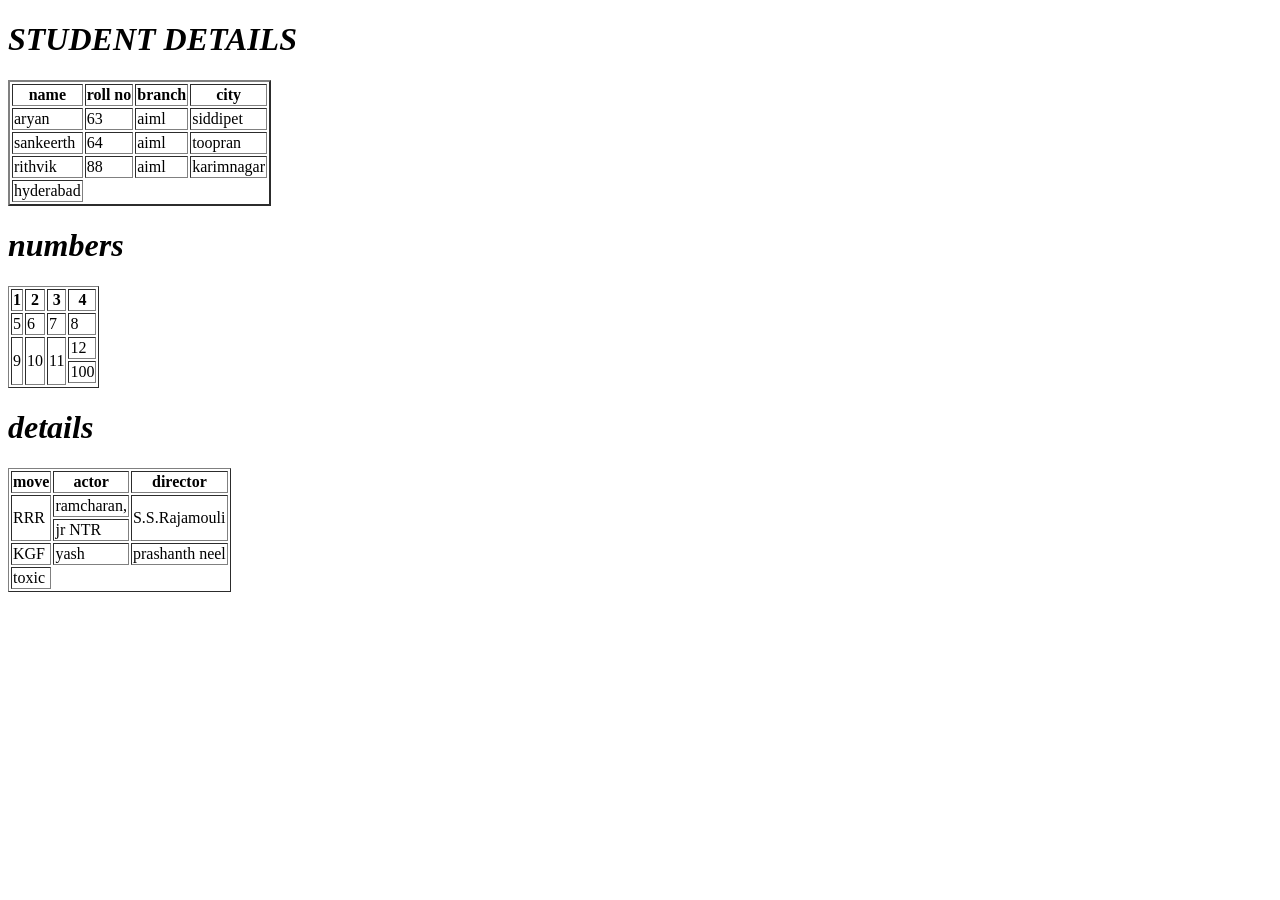
<file: html/day3.html>
<!DOCTYPE html>
<html lang="en">
<head>
    <meta charset="UTF-8">
    <meta name="viewport" content="width=device-width, initial-scale=1.0">
    <title>TABLE</title>
</head>
<body>
    <table border="2">
    <h1><i>STUDENT DETAILS</i></h1> 
        <tr>
            <th>name </th>
            <th>roll no </th>
            <th>branch </th>
            <th>city</th>
        </tr>
        <tr>
            <td>aryan</td>
            <td>63</td>
            <td>aiml</td>
            <td>siddipet</td>
        </tr>
        </tr>
        <tr>
            <td>sankeerth</td>
            <td>64</td>
            <td>aiml</td>
            <td>toopran</td>
        </tr>
        <tr>
            <td>rithvik</td>
            <td>88</td>
            <td>aiml</td>
            <td>karimnagar</td>
        </tr>
    
            <td>hyderabad</td>

    </table>
</body>
</html>
<!DOCTYPE html>
<html lang="en">
<head>
    <meta charset="UTF-8">
    <meta name="viewport" content="width=device-width, initial-scale=1.0">
    <title>Document</title>
</head>
<body>
<table border="1">
    <h1><i>numbers</i></h1> 
        <tr>
            <th>1 </th>
            <th>2 </th>
            <th>3 </th>
            <th>4</th>
        </tr>
        <tr>
            <td>5</td>
            <td>6</td>
            <td>7</td>
            <td>8</td>
        </tr>
        </tr>
        <tr>
            <td rowspan="3">9</td>
            <td rowspan="3">10</td>
            <td rowspan="3">11</td>
            <td>12</td>
         </tr>
         <tr><td>100</td><tr>
            

    </table>
    <table border="1">
    <h1><i>details</i></h1>
    <tr>
        <th>move</th>
        <th>actor</th>
        <th>director</th>
    <tr>
        <td rowspan="2">RRR</td>
        <td>ramcharan,</td>
        <td rowspan="2">S.S.Rajamouli</td>
        <tr><td>jr NTR</td></tr>
     <tr><td>KGF</td>
        <td>yash</td>
        <td>prashanth neel</td>
        <tr><td>toxic</td></tr>  

</body>
</html>
</file>
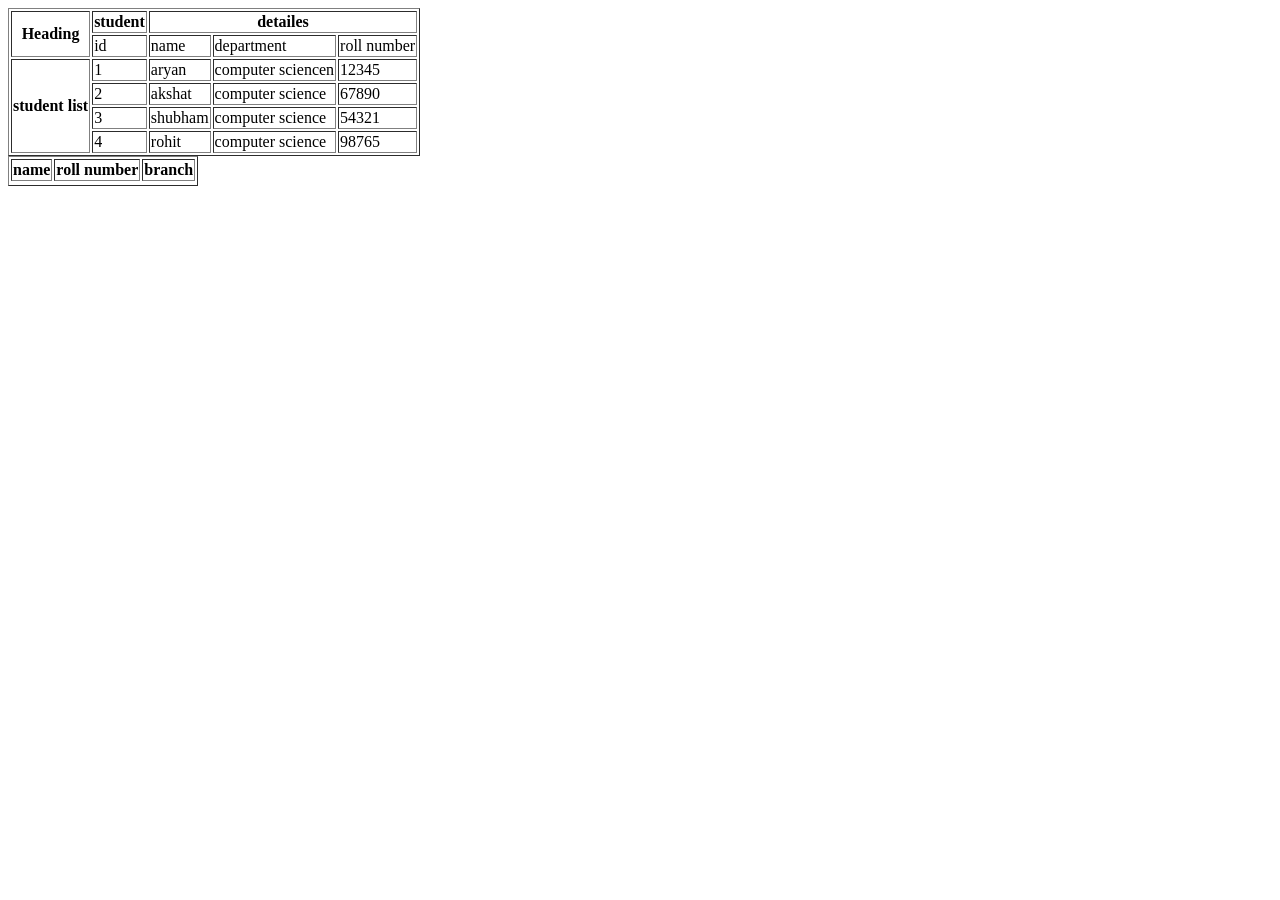
<file: html/DAY4.HTML>
<!DOCTYPE html>
<html lang="en">
<head>
    <meta charset="UTF-8">
    <meta name="viewport" content="width=device-width, initial-scale=1.0">
    <title>Document</title>
</head>
<body>
    <table border="1">
        <tr>
            <th rowspan="2">Heading</th>
            <th>student</th>
            <th colspan="3">detailes</th>
        </tr>
        <td>id</td>
        <td>name</td>
        <td>department</td>
        <td>roll number</td>
        <tr>
          <th rowspan="4">student list</th>
           <td>1</td>
           <td>aryan</td>
              <td>computer sciencen</td>
             <td>12345</td>
             <tr>
                <td>2</td>
                <td>akshat</td>
                <td>computer science</td>
                <td>67890</td>
             <tr>
                <td>3</td>
                <td>shubham</td>
                <td>computer science</td>
                <td>54321</td>
                <tr>
                    <td>4</td>
                    <td>rohit</td>
                    <td>computer science</td>
                    <td>98765</td></tr>

            
            
        </tr>
    </table>
    <table border="1">
        <tr>
            <th colspan="2">name</th>
            <th>roll number</th>
            <th>branch</th> 
        </tr>
        <tr></tr>
</body>
</html>
</file>
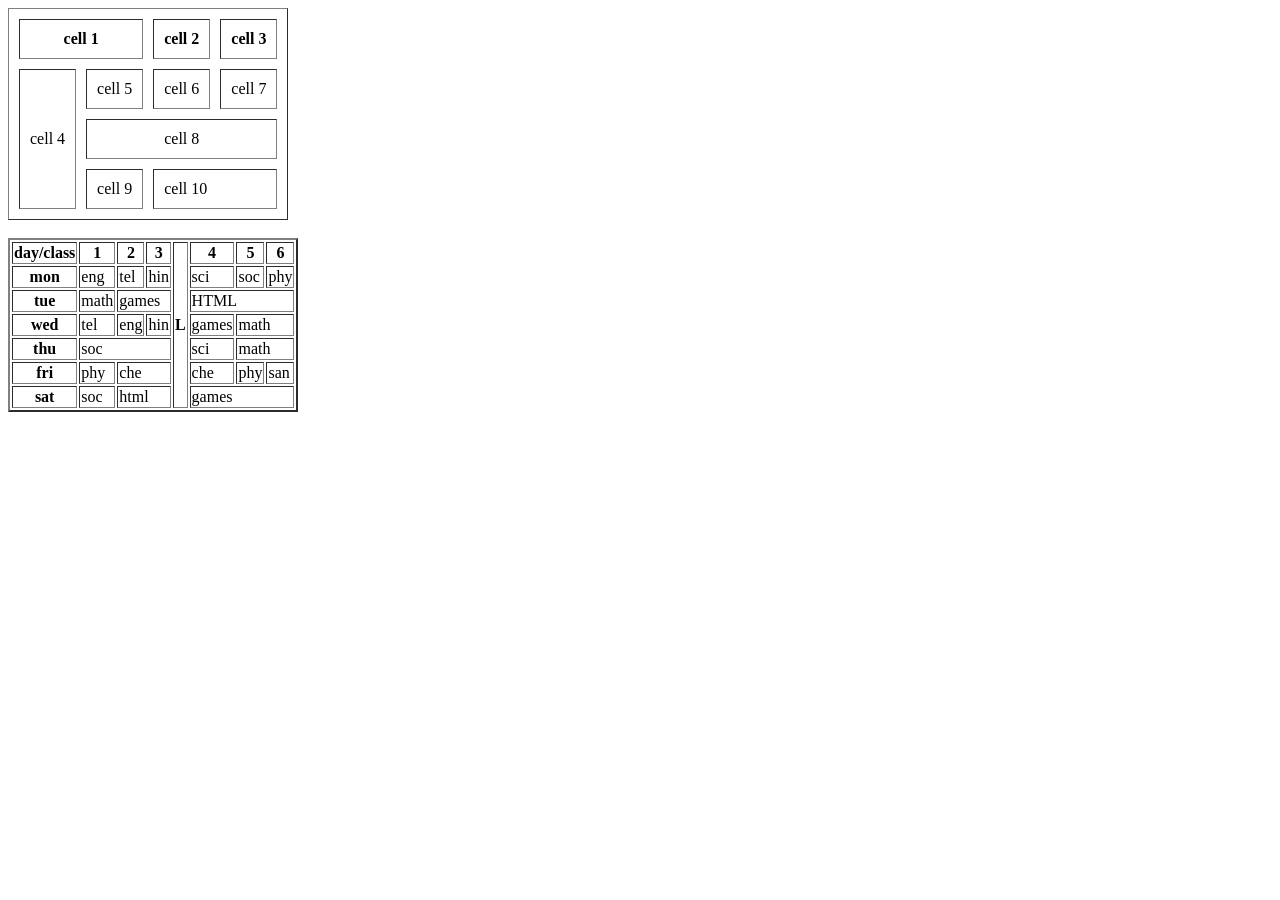
<file: html/day5.html>
<!DOCTYPE html>
<html lang="en">
<head>
    <meta charset="UTF-8">
    <meta name="viewport" content="width=device-width, initial-scale=1.0">
    <title>Document</title>
</head>
<body>
    <table border="1" cellspacing="10" cellpadding="10">
        <tr>
            <th colspan="2">cell 1</th>
            <th>cell 2</th>
            <th>cell 3</th>
        </tr>
        <tr>
            <td rowspan="3">cell 4</td>
            <td>cell 5</td>
            <td>cell 6</td>
            <td>cell 7</td>
            <tr>
                <td colspan="3" style="text-align: center;">cell 8</td>
            </tr>
            <tr>
                <td>cell 9</td>
                <td colspan="2">cell 10</td>



            </tr>
    </table><br>
                
            <table border="2">
                    <tr>
                        <th>day/class</th>
                        <th>1</th>
                        <th>2</th>
                        <th>3</th>
                        <th rowspan="7">L</th>
                        <th>4</th>
                        <th>5</th>
                        <th>6</th>
                    </tr>
                    <tr>
                        <th>mon</th>
                        <td>eng</td>
                        <td>tel</td>
                        <td>hin</td>
                        <td>sci</td>
                        <td>soc</td>
                        <td>phy</td>
                    </tr>
                    <tr>
                        <th>tue</th>
                        <td>math</td>
                        <td colspan="2">games</td>
                        <td colspan="3">HTML</td>
                    </tr>
                    <tr>
                        <th>wed</th>
                        <td>tel</td>
                        <td>eng</td>
                        <td>hin</td>
                        <td>games</td>
                        <td colspan="2">math</td>
                    </tr>
                    <tr>
                        <th>thu</th>
                        <td colspan="3">soc</td>
                        <td>sci</td>
                        <td colspan="2">math</td>
                    </tr>
                    <tr>
                        <th>fri</th>
                        <td>phy</td>
                        <td colspan="2">che</td>
                        <td>che</td>
                        <td>phy</td>
                        <td>san</td>
                    </tr>
                    <tr>
                        <th>sat</th>
                        <td>soc</td>
                        <td colspan="2">html</td>
                        <td colspan="3">games</td>
                    </tr>
                    </table><br>
                    <t
            
</body>
</html>
</file>
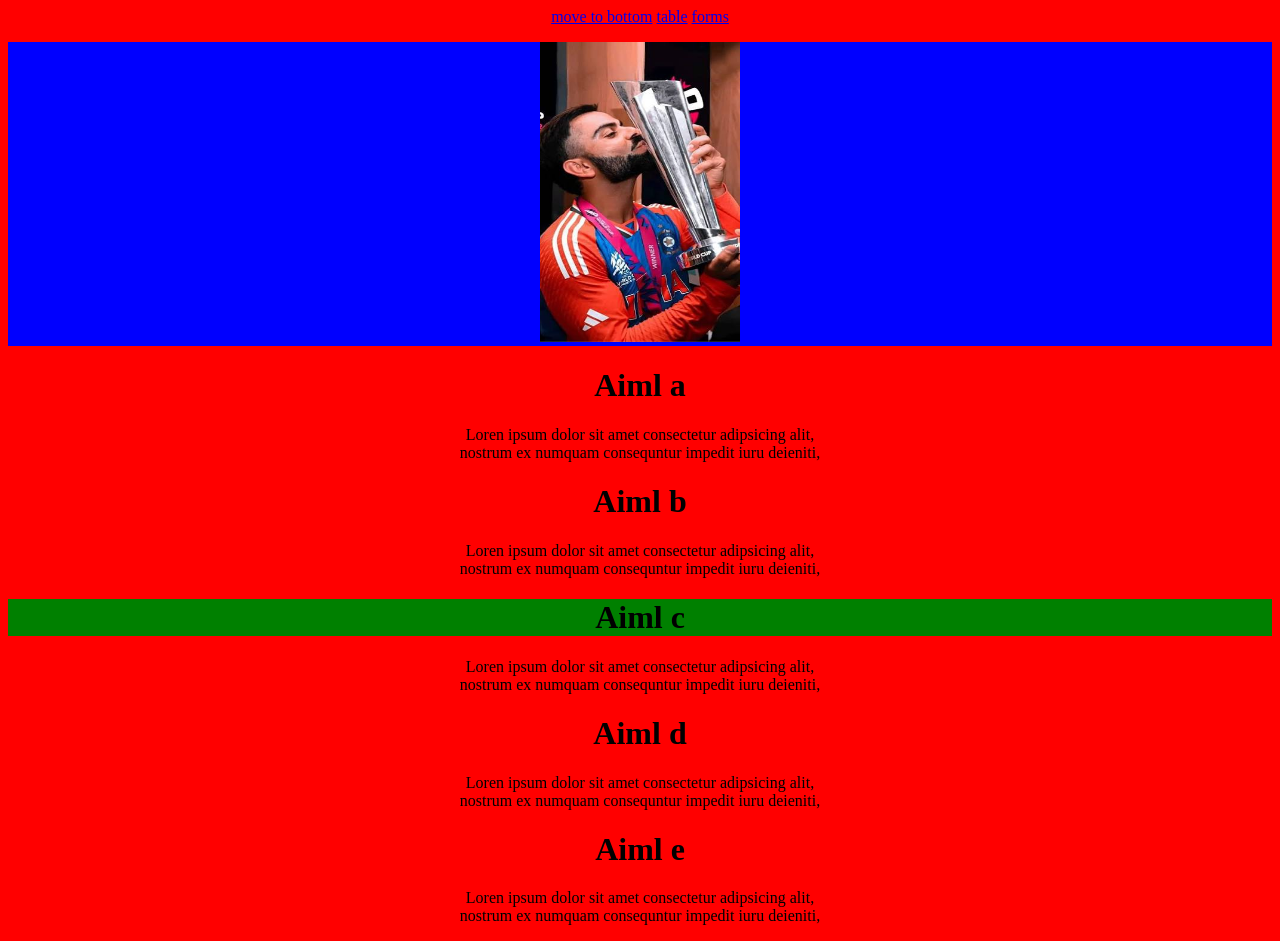
<file: html/day6.html>
<!DOCTYPE html>
<html lang="en">
<head>
    <meta charset="UTF-8">
    <meta name="viewport" content="width=device-width, initial-scale=1.0">
    <title>Document</title>
</head>
<body style="background-color:red; text-align:center;">
    <a href="day4.html">move to bottom</a>
    <a href="day5.html">table</a>
    <a href="day2.html">forms</a>
    <p><div style="background-color:blue; text-align:center">
     <img src="static/123.jpg" alt="VIRAT KOHLI" width="200
     " height="300"></div></p>
     
     <h1 sytle=text-align: center;>Aiml a</h1>
     <p sytle="text-align;centre;">Loren ipsum dolor sit amet consectetur adipsicing alit,<br>
        nostrum ex numquam consequntur impedit iuru deieniti,</p>
        <h1 sytle="text-align: center;">Aiml b</h1>
        <p sytle="text-align;centre;">Loren ipsum dolor sit amet consectetur adipsicing alit,<br>
            nostrum ex numquam consequntur impedit iuru deieniti,</p>
            <h1 style="background-color:green; text-align:center; ">Aiml c</h1>
            <p style="background-color:red; text-align:center; ">Loren ipsum dolor sit amet consectetur adipsicing alit,<br>
                nostrum ex numquam consequntur impedit iuru deieniti,</p>
                <h1 sytle="text-align: center;">Aiml d</h1>
                <p sytle="text-align;centre;">Loren ipsum dolor sit amet consectetur adipsicing alit,<br>
                    nostrum ex numquam consequntur impedit iuru deieniti,</p>
                    <h1 sytle="text-align: center;">Aiml e</h1>
                    <p sytle="text-align;centre;">Loren ipsum dolor sit amet consectetur adipsicing alit,<br>
                        nostrum ex numquam consequntur impedit iuru deieniti,</p>
     
</body>
</html>
</file>
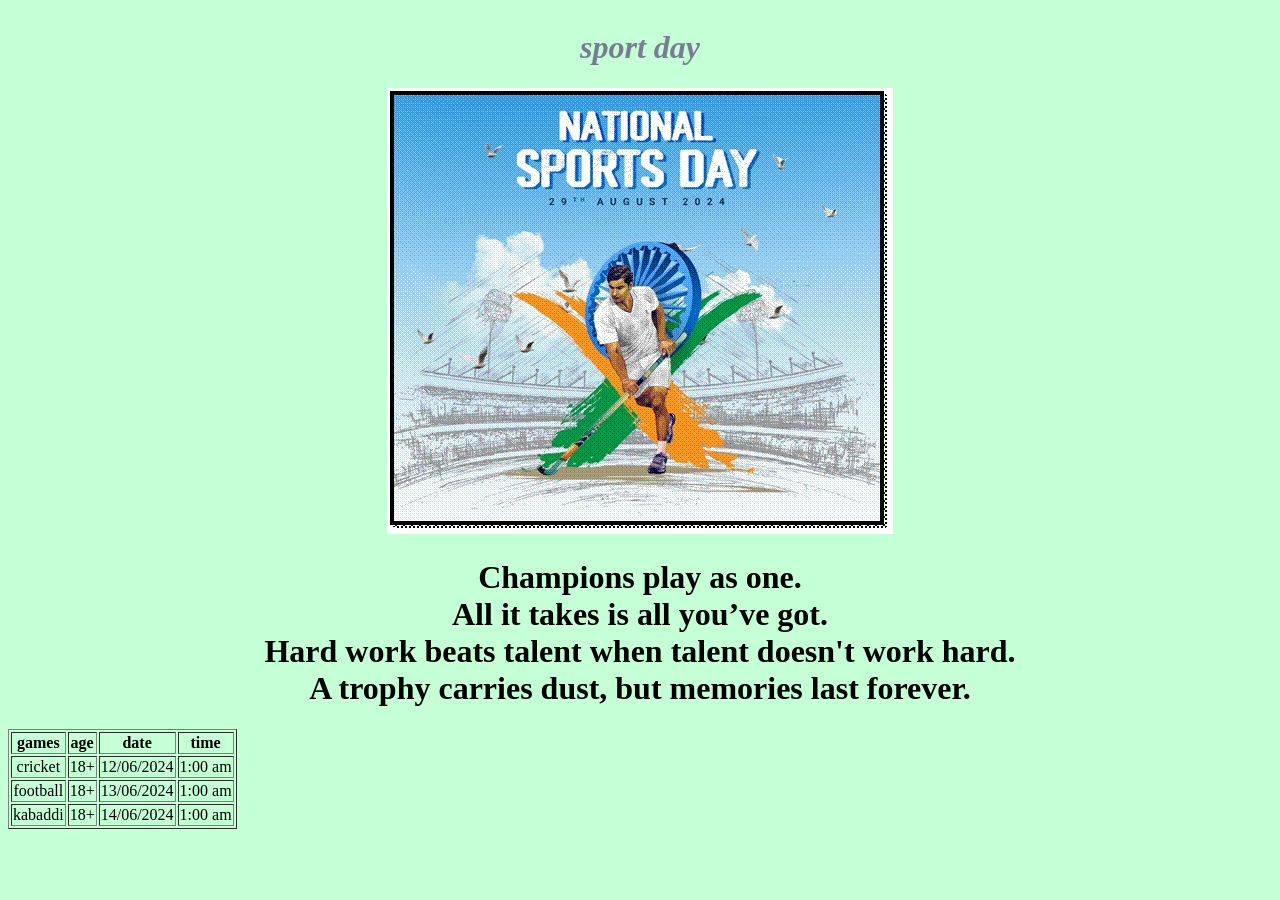
<file: html/day7.html>
<!DOCTYPE html>
<html lang="en">
<head>
    <meta charset="UTF-8">
    <meta name="viewport" content="width=device-width, initial-scale=1.0">
    <title>Document</title>
</head>
<body style="background-color: rgb(196, 255, 213);text-align:center ;">
    <table></table>
    <tr style="background-color: brown; text-align: center;">
        <h1><i style="color: rgb(120, 124, 149);">sport day</i></h1>
        <img src="image002UOZ1.jpg" alt="" srcset="">
        <h1>Champions play as one.<br>All it takes is all you’ve got.<br>Hard work beats talent when talent doesn't work hard.<br>A trophy carries dust, but memories last forever.</h1>
        <table border="1" style="text-align: center;">
            <tr>
                <th>games</th>
                <th>age</th>
                <th>date</th>
                <th>time</th>
                
            </tr>
            <tr>
                <td>cricket</td>
                <td>18+</td>
                <td>12/06/2024</td>
                <td>1:00 am </td>
                <tr>
                    <td>football</td>
                    <td>18+</td>
                    <td>13/06/2024</td>
                    <td>1:00 am</td>
                <tr>
                    <td>kabaddi</td>
                    <td>18+</td> 
                     <td>14/06/2024</td>
                     <td>1:00 am</td>
                </tr>
            </table>
    

    
</body>
</html>
</file>
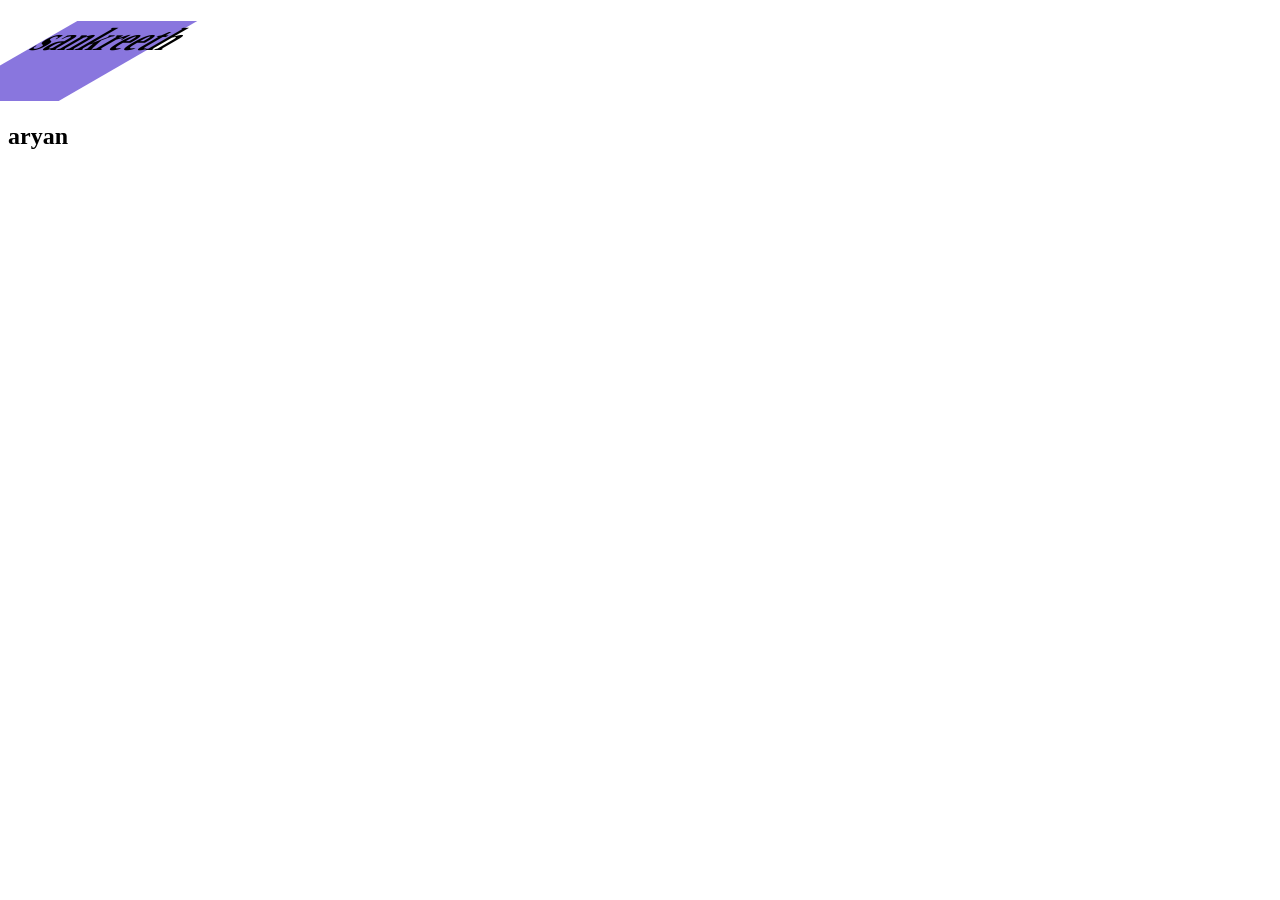
<file: html/static/media.html>
<!DOCTYPE html>
<html lang="en">
<head>
    <meta charset="UTF-8">
    <meta name="viewport" content="width=device-width, initial-scale=1.0">
    <title>Document</title>
</head>
<body>
    <link rel="stylesheet" href="media.css">
    <h1>sankreeth</h1>
    <h2>aryan</h2>
   
    
</body>
</html>
</file>
<file: html/static/media.css>
h1{
    background-color: rgb(137, 118, 222);
    width: 120px;
    height: 80px;
    transform: scale(1);
    transform: translate(20px);
    transform: rotate(20deg);
    transform: skew(300deg);
    h2{
        background-color: rgb(137, 118, 222);
        height: 80px;
        transition-property: background-color transform;
        transition-duration: 3s;
        transition-timing-function: ease;
        transition-delay: 2s;

      }
      
 h1:hover{
    background-color: rgb(50, 15, 209);
    transform: rotate(180deg);
 }
 div{
     width: 120px;
    height: 80px;
    background-color:(red, green, blue, alpha);
    animation-name: colorr;
    animation-duration: 4s;
    animation-timing-function: ease;
    animation-delay: 2s;
    animation-iteration-count: infinite;
    animation-direction: alternate-reverse;

}
@keyframes colorr{
    0%{
        background-color: rgb(137, 118, 222);
    }
    25%{
        background-color: rgb(50, 15, 209);
    }
    50%{
        background-color: rgb(137, 118, 222);
    }
    75%{
        background-color: rgb(50, 15, 209);
    }
    100%{
        background-color: rgb(137, 118, 222);
    }

 
}
}
</file>
